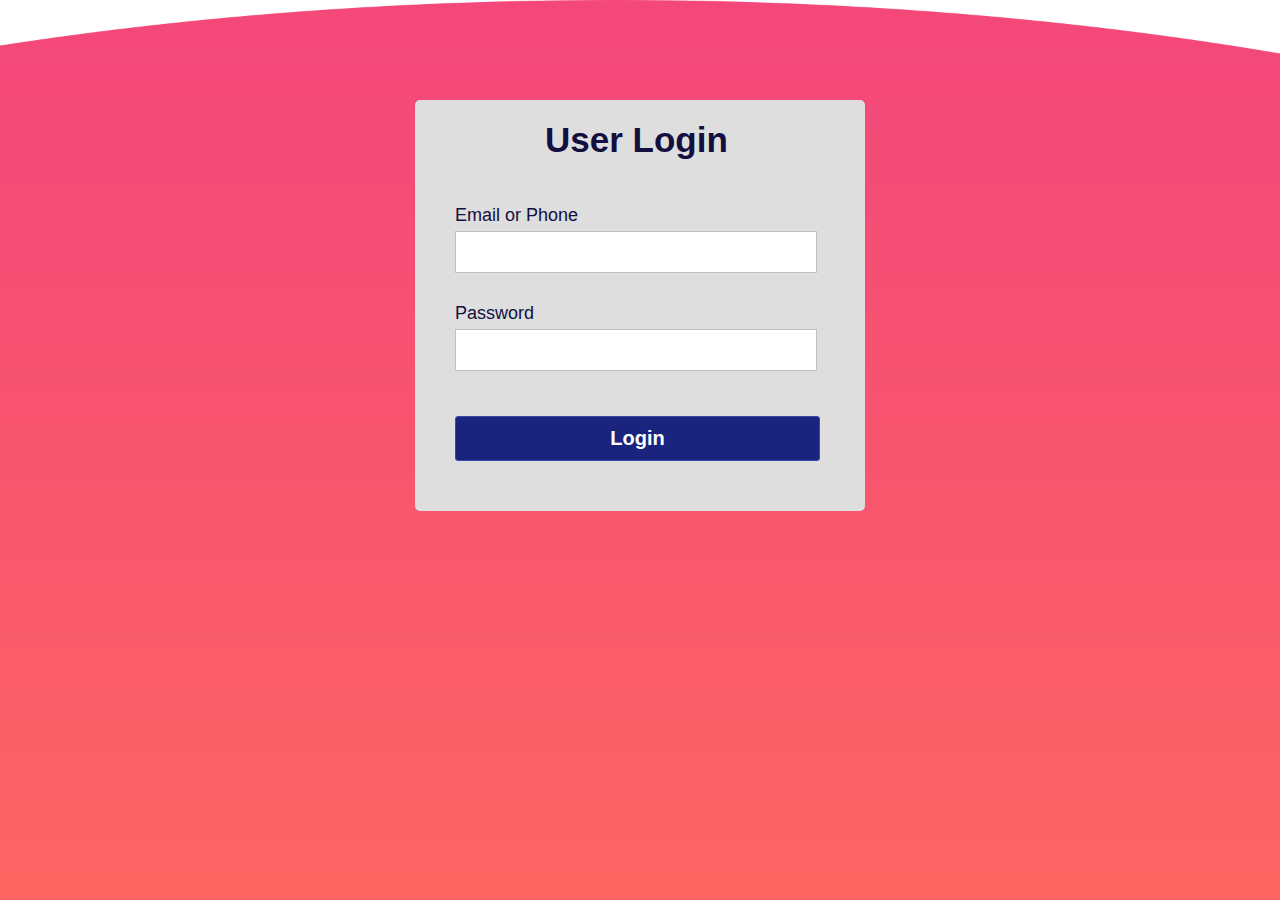
<file: login.html>
<!DOCTYPE html>
<html lang="en">
<head>
  <meta charset="UTF-8">
  <meta http-equiv="X-UA-Compatible" content="IE=edge">
  <meta name="viewport" content="width=device-width, initial-scale=1.0">
  <title>Business Landing page</title>

<!-- 
    - favicon link
  -->
  <link rel="shortcut icon" href="./assets/images/favicon.ico" type="">

    <!-- 
    - custom css link
  -->
  <link rel="stylesheet" href="./assets/css/loginStyle.css">


   <!-- 
    - google font link
  -->
  <link rel="preconnect" href="https://fonts.googleapis.com">
  <link rel="preconnect" href="https://fonts.gstatic.com" crossorigin>
  <link href="https://fonts.googleapis.com/css2?family=Poppins:wght@300;400;500;600;700&display=swap" rel="stylesheet">
</head>


<body>
  <div class="container">
		<h1 class="label">User Login</h1>
		<form class="login_form" action="index.html" method="get" name="form" onsubmit="return validated()">
			<div class="font">Email or Phone</div>
			<input autocomplete="off" type="text" name="email">
			<div id="email_error">Please fill up your Email or Phone</div>
			<div class="font font2">Password</div>
			<input type="password" name="password">
			<div id="pass_error">Please fill up your Password</div>
			<button type="submit">Login</button>
		</form>
	</div>

  

  <!-- 
    - custom js link
  -->
  <script src="./assets/js/loginAuth.js"></script>

</body>
</html>
</file>
<file: assets/css/loginStyle.css>
/*-----------------------------------*\ 
 * #CUSTOM PROPERTY
\*-----------------------------------*/



  /**
   * colors
   

  --maximum-yellow-red: hsl(37, 100%, 68%);
  --royal-blue-dark: hsl(231, 61%, 22%);
  --silver-chalice: hsl(0, 0%, 70%);
  --oxford-blue: hsl(231, 100%, 8%);
  --bittersweet: hsl(2, 100%, 69%);
  --french-rose: hsl(342, 90%, 61%);
  --davys-gray: hsl(180, 3%, 28%);
  --cool-gray: hsl(240, 13%, 62%);
  --platinum: hsl(0, 0%, 92%);
  --white-2: hsl(0, 0%, 98%);
  --white: hsl(0, 0%, 100%);
  --black: hsl(0, 0%, 0%);
  --rythm: hsl(240, 9%, 53%);

  /**
   * typography
   

  --ff-poppins: "Poppins", sans-sarif;

  --fs-1: 32px;
  --fs-2: 26px;
  --fs-3: 22px;
  --fs-4: 18px;
  --fs-5: 15px;
  --fs-6: 14px;

  --fw-700: 700;
  --fw-600: 600;
  --fw-500: 500;

  /**
   * transition
  

  --transition: 0.25s ease-in-out;

}
*/

*{
	padding: 0;
	margin: 0;
}
body{
	background: url(/assets/images/about-bg.png) no-repeat;
	background-size: cover;
	align-items: center;
	justify-content: center;
	display: flex;
	font-family: sans-serif;
}
.container{
	position: relative;
	margin-top: 100px;
	width: 450px;
	height: auto;
	background: #dedede;
	border-radius: 5px;
}
.label{
	padding: 20px 130px;
	font-size: 35px;
	font-weight: bold;
	color: #130f40;
}
.login_form{
	padding: 20px 40px;
}
.login_form .font{
	font-size: 18px;
	color: #130f40;
	margin: 5px 0;
}
.login_form input{
	height: 40px;
	width: 350px;
	padding: 0 5px;
	font-size: 18px;
	outline: none;
	border: 1px solid silver;
}
.login_form .font2{
	margin-top: 30px;
}
.login_form button{
	margin: 45px 0 30px 0;
	height: 45px;
	width: 365px;
	font-size: 20px;
	color: white;
	outline: none;
	cursor: pointer;
	font-weight: bold;
	background: #1A237E;
	border-radius: 3px;
	border: 1px solid #3949AB;
	transition: .5s;
}
.login_form button:hover{
	background: hsl(342, 90%, 61%);
}
.login_form #email_error,
.login_form #pass_error{
	margin-top: 5px;
	width: 345px;
	font-size: 18px;
	color: #C62828;
	background: rgba(255,0,0,0.1);
	text-align: center;
	padding: 5px 8px;
	border-radius: 3px;
	border: 1px solid #EF9A9A;
	display: none;
}
</file>
